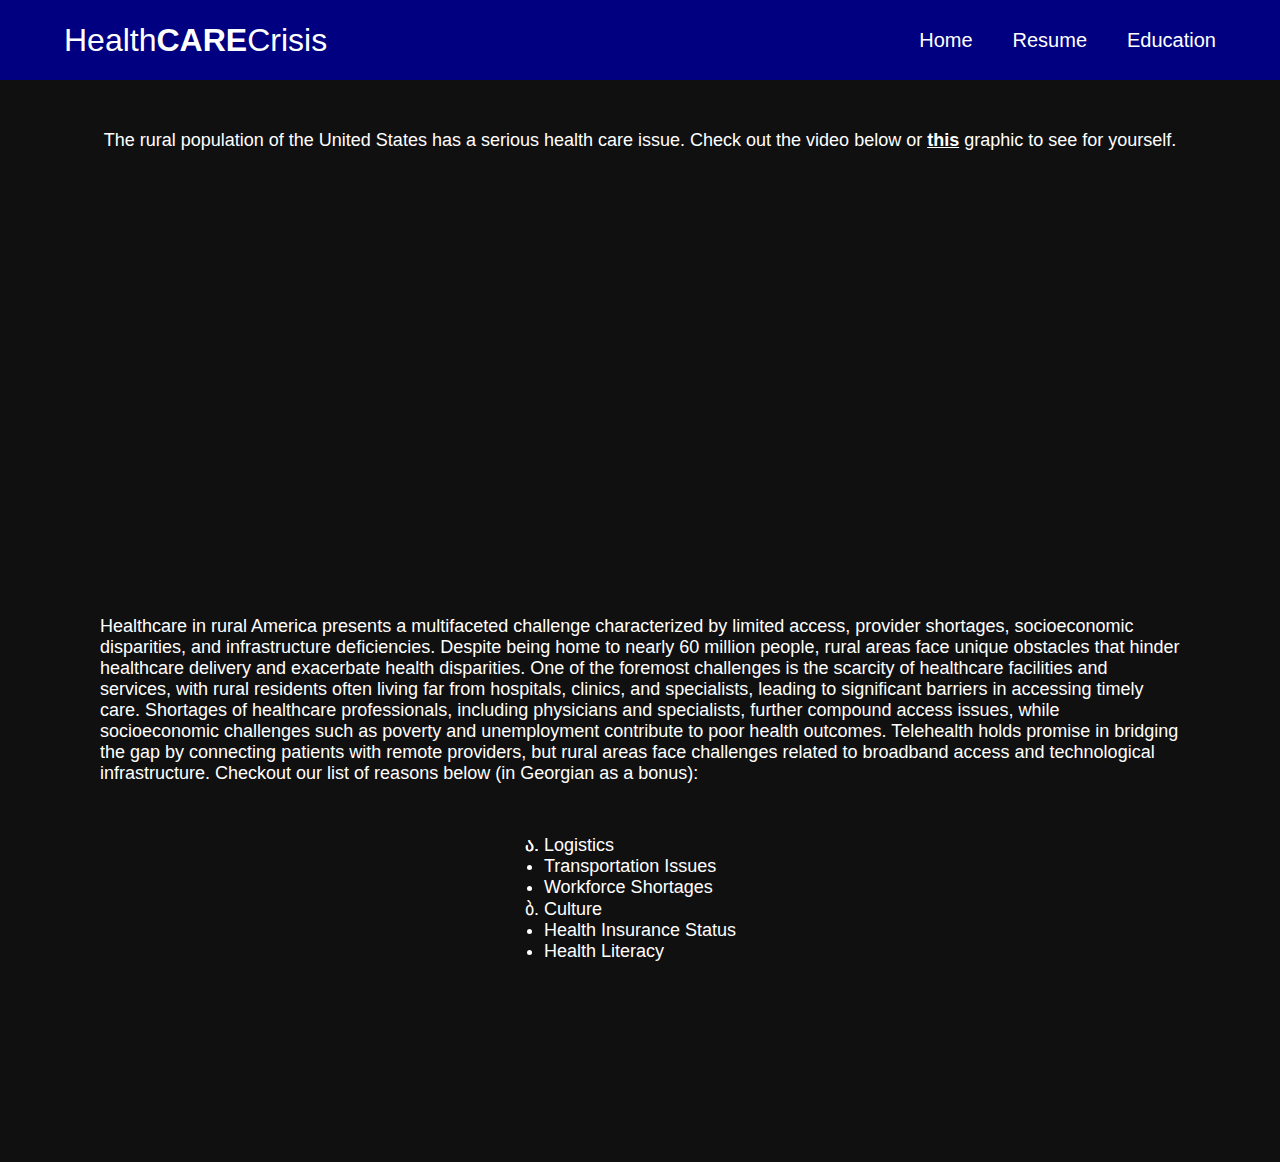
<file: funpage.html>
<!DOCTYPE html>
<html lang="en">

<head>
    <meta charset="UTF-8">
    <meta name="viewport" content="width=device-width, initial-scale=1.0">
    <title>Fun Page</title>
    <link rel="stylesheet" href="css/custom.css">
</head>

<body>
    <div class="header">
        <div class="innerheader">
            <div class="logo_container">

                <h1>
                    Health<span>CARE</span>Crisis
                </h1>
            </div>
            <ul class="navigation">
                <a href="index.html">
                    <li>Home</li>
                </a>
                <a href="resume.html">
                    <li>Resume</li>
                </a>
                <a href="education.html">
                    <li>Education</li>
                </a>
            </ul>
        </div>
    </div>


    <div class="txtsec">
        <p class="bodytxt">
            The rural population of the United States has a serious health care issue. Check out the video below or <a
                class="bodytxt" href="#graphic" style="font-weight: bold; text-decoration: underline;">this</a> graphic
            to see for yourself.
        </p>
    </div>
    <div class="vid">
        <iframe width="560" height="315" src="https://www.youtube.com/embed/_WzwHJbAGVc?si=yjPg_KRqYWsqQAJv"
            title="YouTube video player" frameborder="0"
            allow="accelerometer; autoplay; clipboard-write; encrypted-media; gyroscope; picture-in-picture; web-share"
            referrerpolicy="strict-origin-when-cross-origin" allowfullscreen></iframe>
    </div>
    <div class="txtsec">
        <p class="bodytxt">
            Healthcare in rural America presents a multifaceted challenge characterized by limited access, provider
            shortages,
            socioeconomic disparities, and infrastructure deficiencies. Despite being home to nearly 60 million people,
            rural areas
            face unique obstacles that hinder healthcare delivery and exacerbate health disparities. One of the foremost
            challenges
            is the scarcity of healthcare facilities and services, with rural residents often living far from hospitals,
            clinics,
            and specialists, leading to significant barriers in accessing timely care. Shortages of healthcare
            professionals,
            including physicians and specialists, further compound access issues, while socioeconomic challenges such as
            poverty and
            unemployment contribute to poor health outcomes. Telehealth holds promise in bridging the gap by connecting
            patients
            with remote providers, but rural areas face challenges related to broadband access and technological
            infrastructure. Checkout our list of reasons below (in Georgian as a bonus):
        </p>

    </div>
    <div class="txtsec">
        <div class="bodytxt">
            <ol style="display: list-item; list-style-type:georgian;">
                <li style="display: list-item; list-style-type:georgian;">Logistics
                    <ul>
                        <li style="display: list-item; list-style-type: disc;">Transportation Issues</li>
                        <li style="display: list-item; list-style-type: disc" ;>
                            Workforce Shortages
                        </li>
                    </ul>
                </li>


                <li style="display: list-item; list-style-type:georgian" ;>
                    Culture
                    <ul>
                        <li style="display: list-item; list-style-type: disc;">Health Insurance Status</li>
                        <li style="display: list-item; list-style-type: disc;">Health Literacy</li>
                    </ul>
                </li>




            </ol>
        </div>
    </div>
    <div class="chart" id="graphic">
        <div class='tableauPlaceholder, chart' id='viz1713469664401' style='position: relative'>
            <noscript><a href='#'>
                    <img alt='Dashboard 1 '
                        src='https:&#47;&#47;public.tableau.com&#47;static&#47;images&#47;He&#47;HealthcareCrisisinRuralAmericaProjectHealthViz&#47;Dashboard1&#47;1_rss.png'
                        style='border: none' />
                </a>
            </noscript>
            <object class='tableauViz' style='display:none;'>
                <param name='host_url' value='https%3A%2F%2Fpublic.tableau.com%2F' />
                <param name='embed_code_version' value='3' />
                <param name='site_root' value='' />
                <param name='name' value='HealthcareCrisisinRuralAmericaProjectHealthViz&#47;Dashboard1' />
                <param name='tabs' value='no' />
                <param name='toolbar' value='yes' />
                <param name='static_image'
                    value='https:&#47;&#47;public.tableau.com&#47;static&#47;images&#47;He&#47;HealthcareCrisisinRuralAmericaProjectHealthViz&#47;Dashboard1&#47;1.png' />
                <param name='animate_transition' value='yes' />
                <param name='display_static_image' value='yes' />
                <param name='display_spinner' value='yes' />
                <param name='display_overlay' value='yes' />
                <param name='display_count' value='yes' />
                <param name='language' value='en-US' />
                <param name='filter'
                    value='_gl=1*9arlhr*_ga*MTQyMjg1MzguMTcxMzQ2OTA3OA..*_ga_8YLN0SNXVS*MTcxMzQ2OTA3Ni4xLjEuMTcxMzQ2OTQ5Mi4wLjAuMA..' />
            </object>
        </div>
    </div>
    <script type='text/javascript'>                    var divElement = document.getElementById('viz1713469664401');
        var vizElement = divElement.getElementsByTagName('object')[0]; vizElement.style.width = '1100px'; vizElement.style.height = '1827px';
        var scriptElement = document.createElement('script'); scriptElement.src = 'https://public.tableau.com/javascripts/api/viz_v1.js'; vizElement.parentNode.insertBefore(scriptElement, vizElement);               
    </script>


</body>

</html>
</file>
<file: css/custom.css>
h1 {
    font-family: Cambria, Cochin, Georgia, Times, 'Times New Roman', serif;
}

* {
    margin: 0;
    padding: 0;
    list-style: none;
    text-decoration: none;
}

body {
    background-color: #101010;
    background-image: url(https://wallpapers.com/images/high/healthcare-heart-monitor-3lwzy8k5beb6bqcu.webp
);
    background-repeat: no-repeat;
    background-attachment: fixed;
    background-size: cover;
}

.header {
    width: 100%;
    height: 80px;
    display: block;
    background-color: #000080;
}

.innerheader {
    width: 90%;
    height: 100%;
    display: block;
    margin: 0 auto;

}

.logo_container {
    height: 100%;
    display: table;
    float: left;
}


.logo_container h1 {
    font-family: 'Gill Sans', 'Gill Sans MT', Calibri, 'Trebuchet MS', sans-serif;
    font-size: 32px;
    color: white;
    font-weight: lighter;
    display: table-cell;
    vertical-align: middle;

}

.logo_container h1 span {
    font-family: 'Gill Sans', 'Gill Sans MT', Calibri, 'Trebuchet MS', sans-serif;
    font-size: 32px;
    font-weight: bold;

}

.navigation {
    float: right;
    height: 100%;
}

.navigation a {
    height: 100%;
    display: table;
    float: left;
    padding: 0px 20px;

}

.navigation a:last-child {
    padding-right: 0;
}

.navigation a li {
    display: table-cell;
    vertical-align: middle;
    height: 100%;
    color: white;
    font-size: 20px;
    font-family: 'Gill Sans', 'Gill Sans MT', Calibri, 'Trebuchet MS', sans-serif;
}

.vid {
    display: flex;
    justify-content: center;
    padding-top: 50px;
    padding-bottom: 50px;
}

.chart {
    display: flex;
    justify-content: center;
    padding-top: 50px;
    padding-bottom: 50px;
}


.bodytxt {
    color: white;
    font-family: 'Gill Sans', 'Gill Sans MT', Calibri, 'Trebuchet MS', sans-serif;
    font-size: large;
}

.txtsec {
    padding-top: 50px;
    padding-left: 100px;
    padding-right: 100px;
    display: flex;
    justify-content: center;
}

.txtsec ol {
    justify-content: left;
}
</file>
